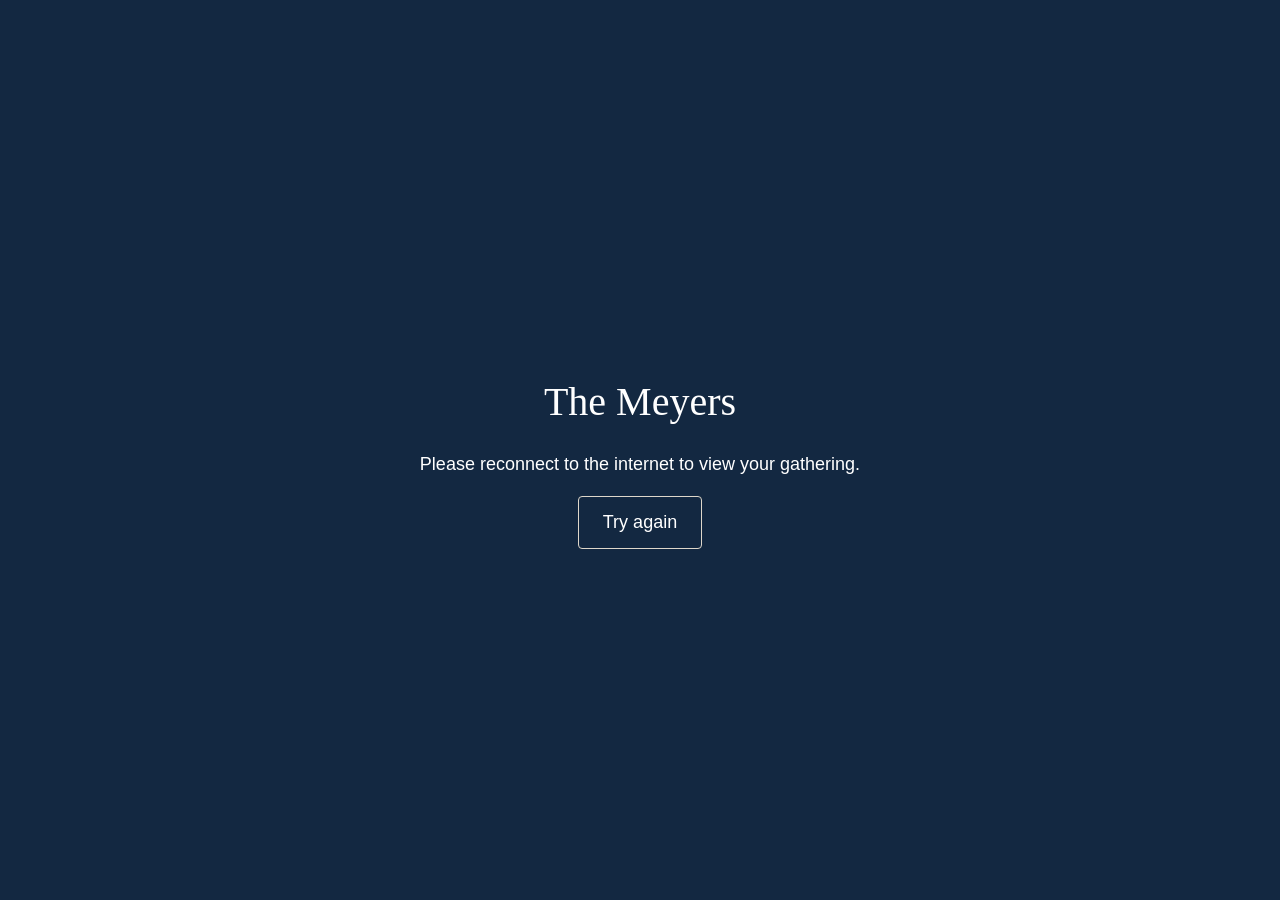
<file: offline.html>
<!doctype html>
<html lang="en"><head><meta charset="utf-8"><meta name="viewport" content="width=device-width,initial-scale=1"><meta name="theme-color" content="#132841"><title>The Meyers</title>
<style>body{margin:0;min-height:100vh;display:grid;place-items:center;background:#132841;color:white;text-align:center;font:18px/1.5 Arial,sans-serif}main{padding:24px;max-width:480px}h1{font:40px "Times New Roman",serif}button{padding:12px 24px;font:inherit;border:1px solid #ded7ca;border-radius:4px;background:transparent;color:inherit}</style></head>
<body><main><h1>The Meyers</h1><p>Please reconnect to the internet to view your gathering.</p><button type="button" onclick="location.reload()">Try again</button></main></body></html>
</file>
